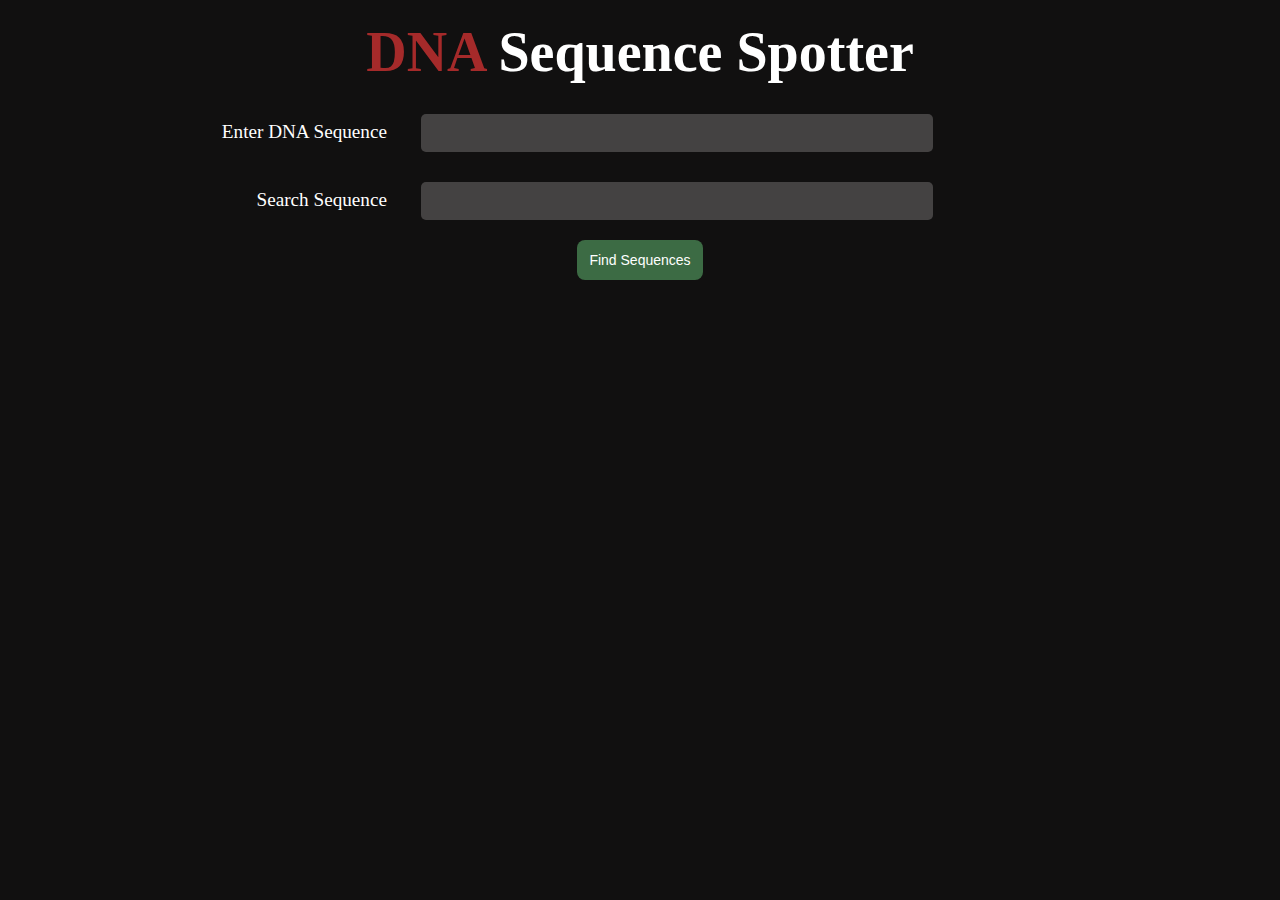
<file: Dna sequence finder/index.html>
<!DOCTYPE html>
<html lang="en">
  <head>
    <meta charset="UTF-8" />
    <meta name="viewport" content="width=device-width, initial-scale=1.0" />
    <title>DNA</title>
    <link rel="stylesheet" type="text/css" href="style.css" />
  </head>
  <body>
    <h1><span>DNA</span> Sequence Spotter</h1>
    <label for="sequenceInput">Enter DNA Sequence</label>
    <input type="text" class="DnaSeq" id="sequenceInput" />
    <br />
    <label for="sequenceToFindInput">Search Sequence</label>
    <input type="text" class="Seqfind" id="sequenceToFindInput" />
    <br />
    <button>Find Sequences</button>
    <div id="totalEl"></div>
    <div id="resultContainer"></div>
    <script src="app.js"></script>
  </body>
</html>
</file>
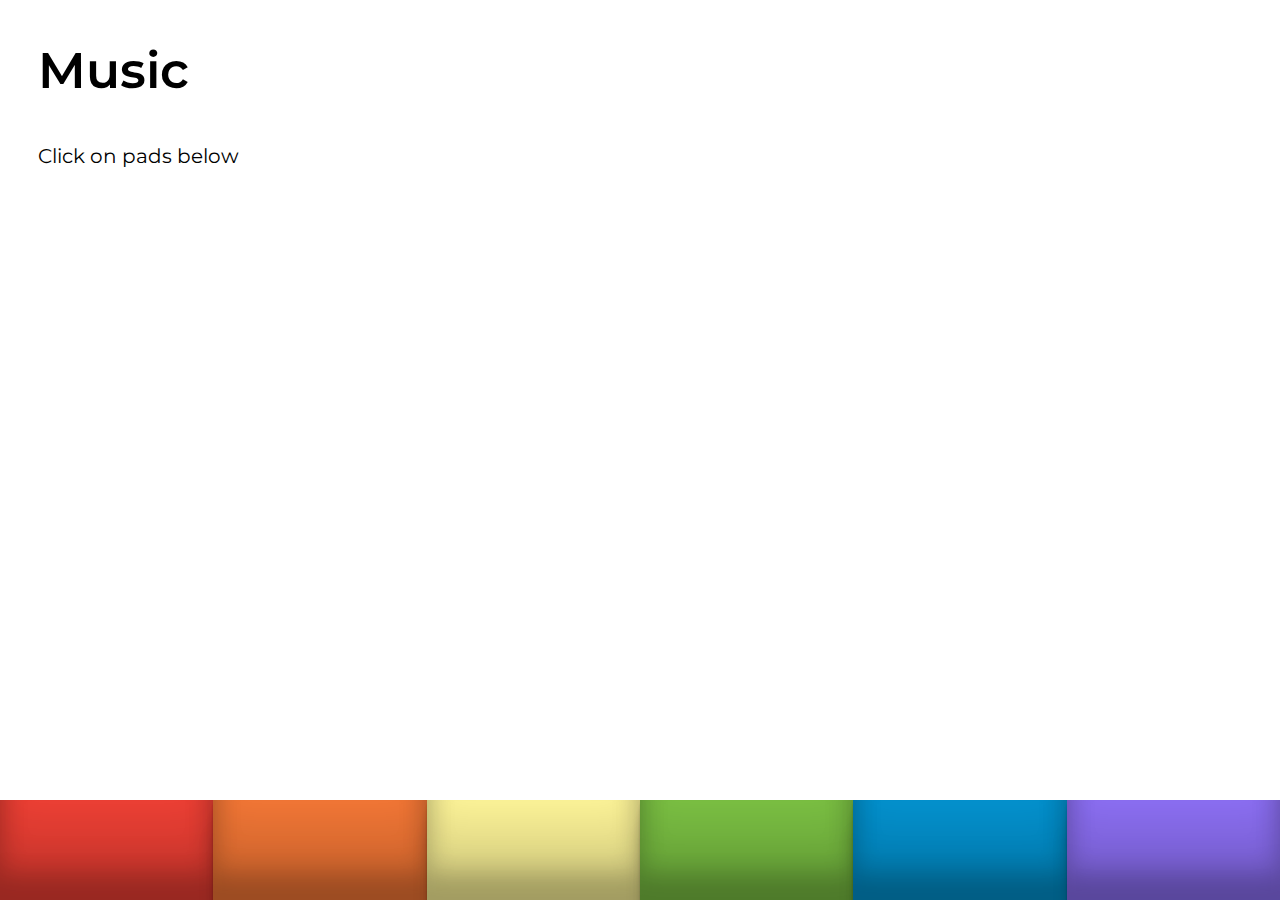
<file: SoundBoard/index.html>
<!DOCTYPE html>
<html lang="en">
  <head>
    <meta charset="UTF-8" />
    <meta name="viewport" content="width=device-width, initial-scale=1.0" />
    <link rel="preconnect" href="https://fonts.googleapis.com" />
    <link rel="preconnect" href="https://fonts.gstatic.com" crossorigin />
    <link
      href="https://fonts.googleapis.com/css2?family=Montserrat&display=swap"
      rel="stylesheet"
    />
    <link rel="stylesheet" href="style.css" />
    <title>Sound Board</title>
  </head>
  <body>
    <div class="app">
      <header>
        <h1>Music</h1>
        <p>Click on pads below</p>
      </header>
      <div class="balls"></div>
      <div class="pads">
        <div class="pad1">
          <audio class="sounds" src="./Sounds/bubbles.mp3"></audio>
        </div>
        <div class="pad2">
          <audio class="sounds" src="./Sounds/clay.mp3"></audio>
        </div>
        <div class="pad3">
          <audio class="sounds" src="./Sounds/confetti.mp3"></audio>
        </div>
        <div class="pad4">
          <audio class="sounds" src="./Sounds/glimmer.mp3"></audio>
        </div>
        <div class="pad5">
          <audio class="sounds" src="./Sounds/moon.mp3"></audio>
        </div>
        <div class="pad6">
          <audio class="sounds" src="./Sounds/ufo.mp3"></audio>
        </div>
      </div>
    </div>

    <script src="app.js"></script>
  </body>
</html>
</file>
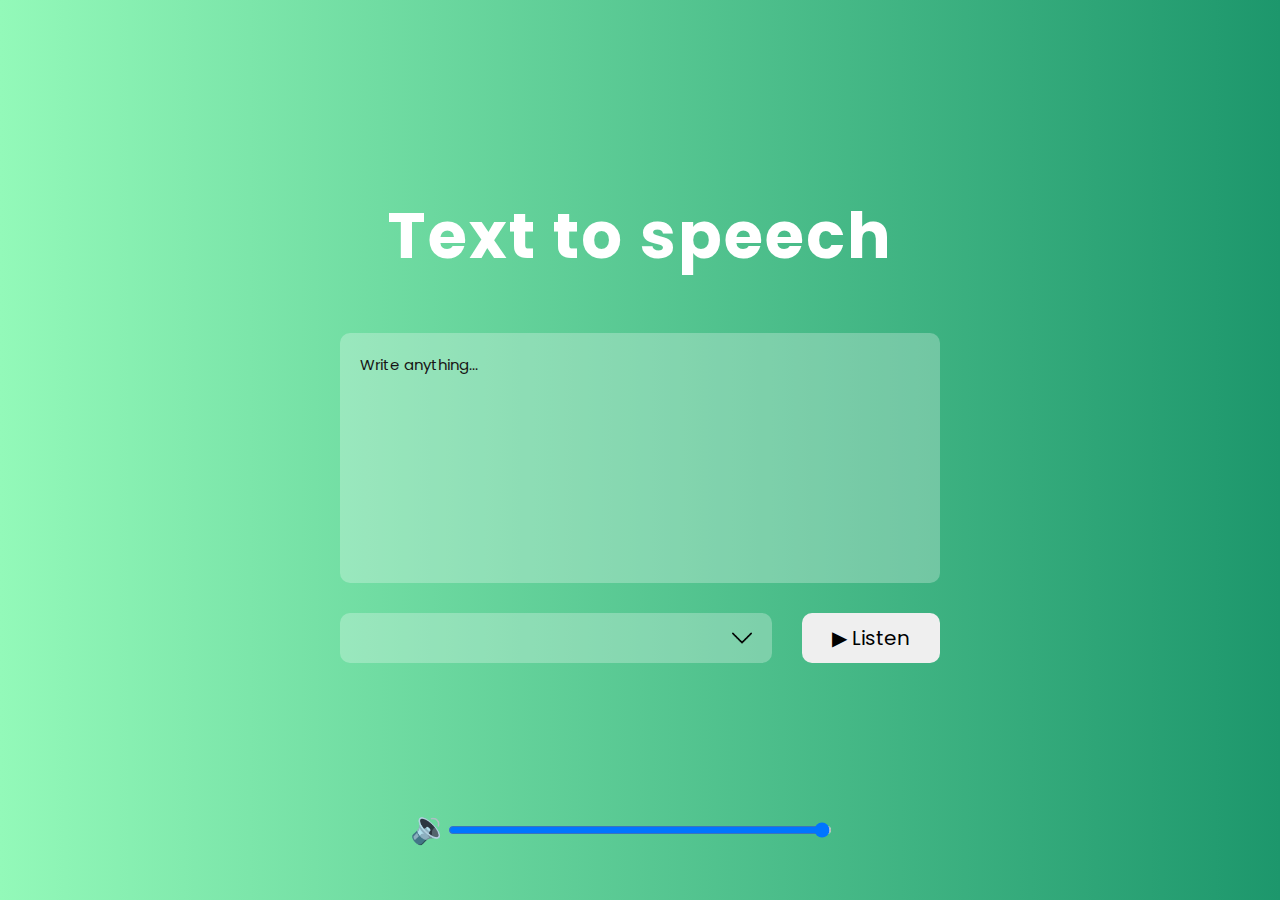
<file: Text to speech/index.html>
<!DOCTYPE html>
<html lang="en">
  <head>
    <meta charset="UTF-8" />
    <meta name="viewport" content="width=device-width, initial-scale=1.0" />
    <link rel="preconnect" href="https://fonts.googleapis.com" />
    <link rel="preconnect" href="https://fonts.gstatic.com" crossorigin />
    <link
      href="https://fonts.googleapis.com/css2?family=Poppins&family=Raleway:wght@700&display=swap"
      rel="stylesheet"
    />
    <link rel="stylesheet" href="style.css" />
    <title>Text to speech</title>
  </head>
  <body>
    <div class="herosec">
      <h2>Text to speech</h2>
      <textarea placeholder="Write anything..."></textarea>
      <div class="row">
        <select></select>
        <button>▶ Listen</button>
      </div>

      <h3>🔉</h3>
      <input
        type="range"
        id="volumeSlider"
        min="0"
        max="1"
        step="0.1"
        value="1"
      />
    </div>
    <script src="app.js"></script>
  </body>
</html>
</file>
<file: Dna sequence finder/style.css>
* {
  padding: 0;
  margin: 0;
  box-sizing: border-box;
}
body {
  text-align: center;
  color: white;
  background-color: #111010;
  min-height: 100vh;
  height: 100%;
  overflow-x: hidden;
}

h1 {
  padding: 20px;
  font-size: 3.5rem;
}
#resultContainer {
  padding-top: 2px;
}
.card {
  font-weight: 600;
  cursor: pointer;
  color: rgb(255, 255, 255);
  background-color: rgba(255, 255, 255, 0.178);
  border-radius: 5px;
  padding: 10px;
  margin-top: 20px;
  margin-bottom: 10px;
  width: 50%;
  margin-left: auto;
  margin-right: auto;
  transition: 0.5s;
}
.card:hover {
  transform: translateY(-4px);
  box-shadow: rgba(0, 0, 0, 0.17) 0px -23px 25px 0px inset,
    rgba(0, 0, 0, 0.15) 0px -36px 30px 0px inset,
    rgba(0, 0, 0, 0.1) 0px -79px 40px 0px inset, rgba(0, 0, 0, 0.06) 0px 2px 1px,
    rgba(0, 0, 0, 0.09) 0px 4px 2px, rgba(0, 0, 0, 0.09) 0px 8px 4px,
    rgba(0, 0, 0, 0.09) 0px 16px 8px, rgba(0, 0, 0, 0.09) 0px 32px 16px;
}
.DnaSeq,
.Seqfind {
  border-radius: 5px;
  border: none;
  background-color: rgba(172, 170, 170, 0.329);
  color: white;
  padding: 10px;
  margin: 10px 170px 20px 20px;
  font-size: 1rem;
  width: 40%;
  transition: 0.5s;
}
.Seqfind:hover {
  color: black;
  background-color: rgba(255, 255, 255, 0.788);
}
.DnaSeq:hover {
  color: black;
  background-color: rgba(255, 255, 255, 0.788);
}
label {
  display: inline-block;
  margin: 10px;
  width: 200px;
  font-size: 1.2rem;
  text-align: right;
}
button {
  background-color: rgba(121, 231, 140, 0.425);
  border-radius: 8px;
  border-width: 0;
  color: #ffffff;
  cursor: pointer;
  display: inline-block;
  font-family: "Haas Grot Text R Web", "Helvetica Neue", Helvetica, Arial,
    sans-serif;
  font-size: 14px;
  font-weight: 500;
  line-height: 20px;
  list-style: none;
  margin: 0;
  padding: 10px 12px;
  text-align: center;
  transition: all 200ms;
  vertical-align: baseline;
  white-space: nowrap;
  user-select: none;
  -webkit-user-select: none;
  touch-action: manipulation;
}
button:hover {
  transform: translateY(-3px);
}
span {
  color: brown;
}
.totalel {
  margin: 20px;
  font-size: 2rem;
}
p {
  padding: 30px;
  font-size: 2rem;
}
@media (max-width: 500px) {
  .DnaSeq,
  .Seqfind {
    border-radius: 5px;
    border: none;
    background-color: rgba(172, 170, 170, 0.329);
    color: rgb(8, 8, 8);
    padding: 10px 100px;
    margin: 5px 10px 5px 10px;
    font-size: 1rem;
    width: 40%;
    transition: 0.5s;
    align-items: center;
  }
  label {
    display: inline-block;
    margin: 10px;
    width: 200px;
    font-size: 1.2rem;
    text-align: center;
  }

  h1 {
    padding: 30px;
    margin-bottom: 20px;
    font-size: 3.5rem;
    line-height: 60px;
  }
  button {
    background-color: rgba(121, 231, 140, 0.425);
    border-radius: 8px;
    border-width: 0;
    color: #ffffff;
    cursor: pointer;
    display: inline-block;
    font-family: "Haas Grot Text R Web", "Helvetica Neue", Helvetica, Arial,
      sans-serif;
    font-size: 14px;
    font-weight: 500;
    line-height: 20px;
    list-style: none;
    margin: 10px;
    padding: 10px 12px;
    text-align: center;
    transition: all 200ms;
    vertical-align: baseline;
    white-space: nowrap;
    user-select: none;
    -webkit-user-select: none;
    touch-action: manipulation;
  }
  button:hover {
    transform: translateY(-3px);
  }
}
</file>
<file: SoundBoard/style.css>
* {
  padding: 0;
  margin: 0;
  box-sizing: border-box;
}
body {
  font-family: "Montserrat", sans-serif;
  background-color: white;
  background-size: cover;
  transition: 0.5s;
  overflow: hidden;
}
body.chnage {
  background-image: url("./Sounds/giphy.gif");
  background-size: 100% 100%;
  background-position: center;
  background-repeat: no-repeat;
}
.app {
  height: 100vh;
  display: flex;
  flex-direction: column;
  justify-content: space-between;
  align-items: center;
}

header h1 {
  position: absolute;
  left: 3%;
  font-weight: 600;
  font-size: 50px;
  text-align: center;
  padding: 40px 0px 20px 0px;
}
header p {
  position: absolute;
  left: 3%;
  top: 16%;
  font-size: 20px;
}
.pads {
  width: 100%;
  display: flex;
}

.pads > div {
  height: 100px;
  width: 100px;
  flex: 1;
  text-align: center;
  cursor: pointer;
  box-shadow: rgba(0, 0, 0, 0.17) 0px -23px 25px 0px inset,
    rgba(0, 0, 0, 0.15) 0px -36px 30px 0px inset,
    rgba(0, 0, 0, 0.1) 0px -79px 40px 0px inset, rgba(0, 0, 0, 0.06) 0px 2px 1px,
    rgba(0, 0, 0, 0.09) 0px 4px 2px, rgba(0, 0, 0, 0.09) 0px 8px 4px,
    rgba(0, 0, 0, 0.09) 0px 16px 8px, rgba(0, 0, 0, 0.09) 0px 32px 16px;
  transition: 0.5s;
}
.pads > div:hover {
  transform: translateY(9px);
}
.pad1 {
  background-color: #ee4035;
}

.pad2 {
  background-color: #f37736;
}
.pad3 {
  background-color: #fdf498;
}
.pad4 {
  background-color: #7bc043;
}
.pad5 {
  background-color: #0492cf;
}
.pad6 {
  background-color: #8c6ff3;
}
.balls > div {
  position: absolute;
  height: 80px;
  width: 80px;
  border-radius: 50%;
  bottom: 0%;
  left: 20%;
  bottom: 0%;
  z-index: -1;
}
@keyframes jump {
  0% {
    bottom: 0%;
    left: 20%;
  }
  50% {
    bottom: 50%;
    left: 50%;
  }
  100% {
    bottom: 0%;
    left: 80%;
  }
}
</file>
<file: Text to speech/style.css>
* {
  padding: 0;
  margin: 0;
  box-sizing: border-box;
  font-family: "Poppins";
}
.herosec {
  width: 100%;
  height: 100vh;
  background: #1d976c; /* fallback for old browsers */
  background: -webkit-linear-gradient(
    to right,
    #93f9b9,
    #1d976c
  ); /* Chrome 10-25, Safari 5.1-6 */
  background: linear-gradient(
    to right,
    #93f9b9,
    #1d976c
  ); /* W3C, IE 10+/ Edge, Firefox 16+, Chrome 26+, Opera 12+, Safari 7+ */

  color: white;
  display: flex;
  align-items: center;
  justify-content: center;
  flex-direction: column;
}
h2 {
  letter-spacing: 2px;
  font-size: 4rem;
  margin-top: -50px;
  margin-bottom: 50px;
}

textarea {
  width: 600px;
  height: 250px;
  color: black;
  font-size: 15px;
  background-color: rgba(255, 255, 255, 0.274);
  border: 0;
  outline: 0;
  padding: 20px;
  border-radius: 10px;
  margin-bottom: 30px;
  resize: none;
}
textarea::placeholder {
  color: rgb(24, 21, 21);
}
.row {
  width: 600px;
  display: flex;
  align-items: center;
  justify-content: center;
  gap: 30px;
}
button {
  font-size: 20px;
  padding: 10px 30px;
  border-radius: 10px;
  border: none;
  outline: none;
  cursor: pointer;
  transition: 0.5s;
}
button:hover {
  background-color: brown;
  color: white;
}
select {
  flex: 1;
  background-color: rgba(255, 255, 255, 0.274);
  color: rgb(24, 21, 21);
  height: 50px;
  padding: 0 20px;
  border: none;
  border-radius: 10px;
  appearance: none;
  background-image: url(down-arrow.png);
  background-size: 20px;
  background-repeat: no-repeat;
  background-position-x: calc(100% - 20px);
  background-position-y: 15px;
  cursor: pointer;
  transition: 0.5s;
}
select:hover {
  transform: scale(1.1);
}
#volumeSlider {
  position: absolute;
  bottom: 5%;
  width: 30%;
  height: 50px;
  transition: 0.5s;
  border: 2px solid black;
  cursor: pointer;
}
h3 {
  font-size: 2rem;
  position: absolute;
  bottom: 5.5%;
  left: 32%;
  padding: 0;
  margin: 0;
  pointer-events: none;
}
</file>
